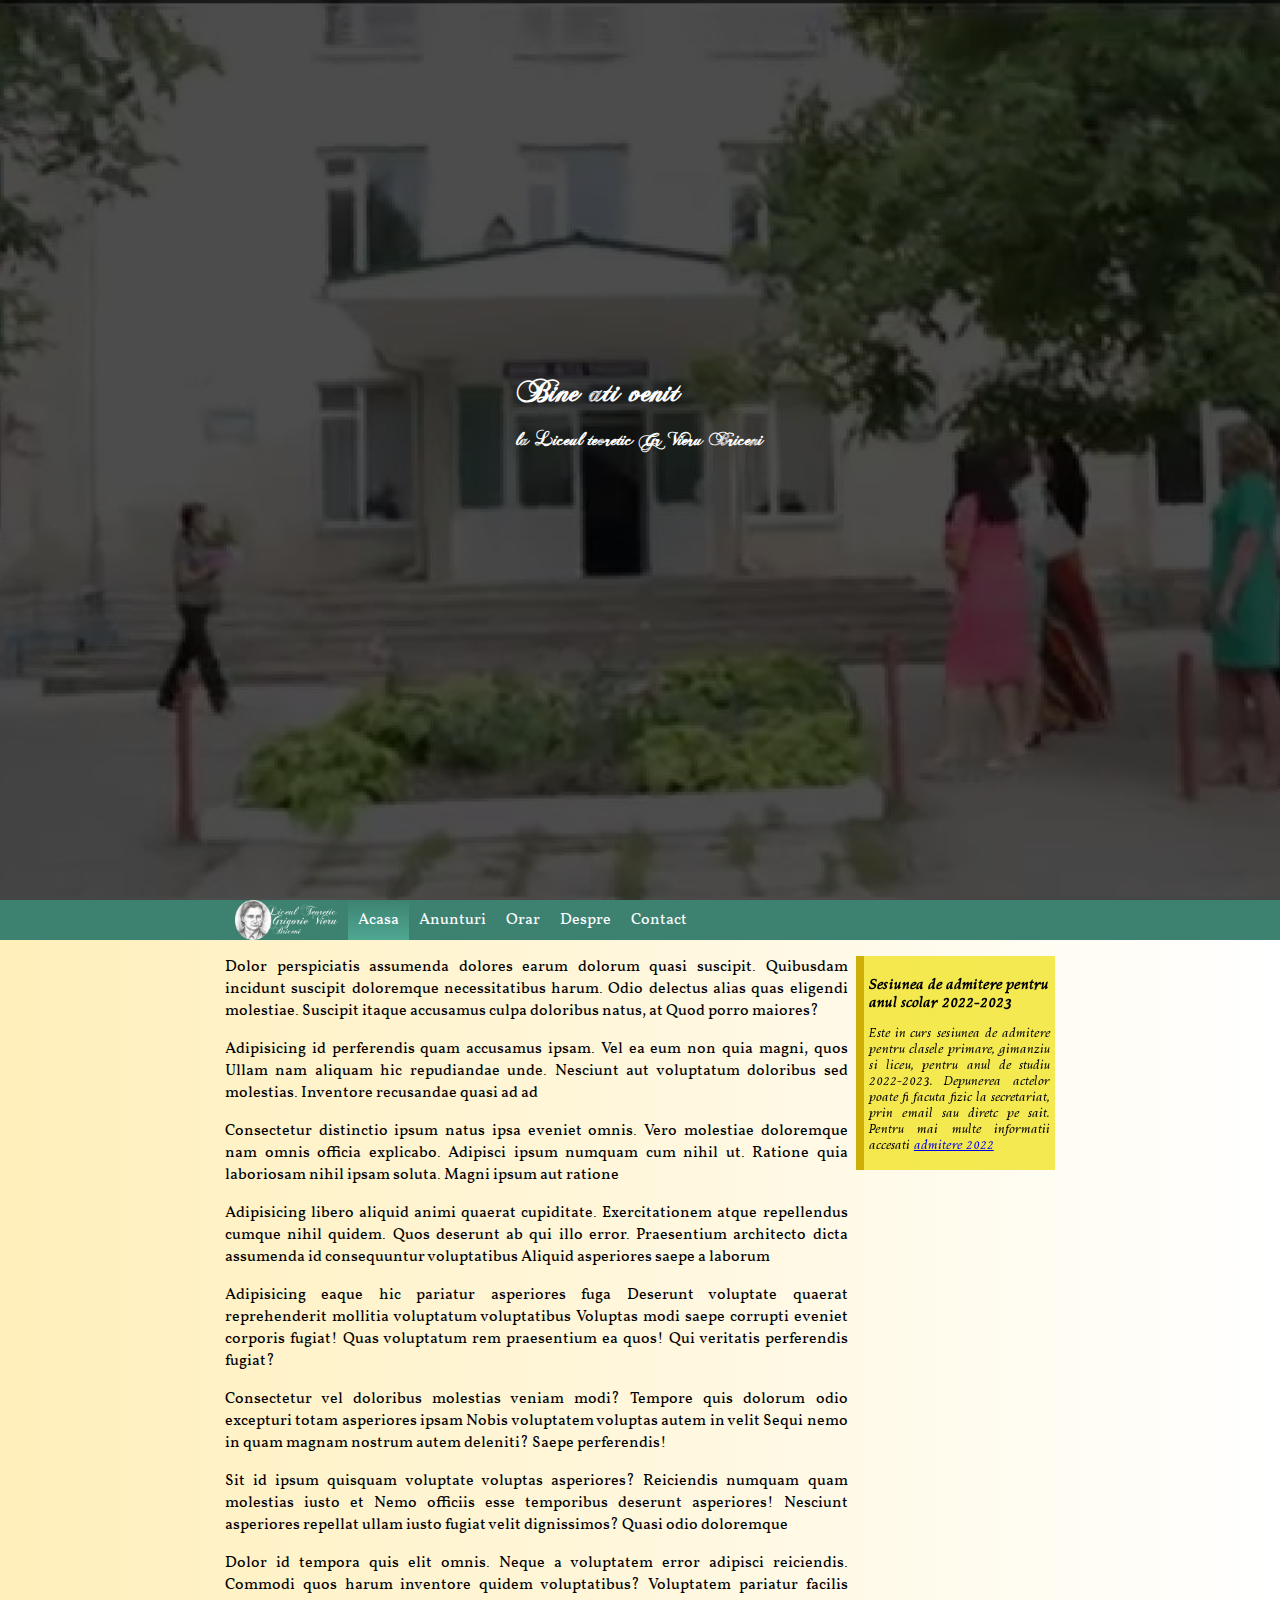
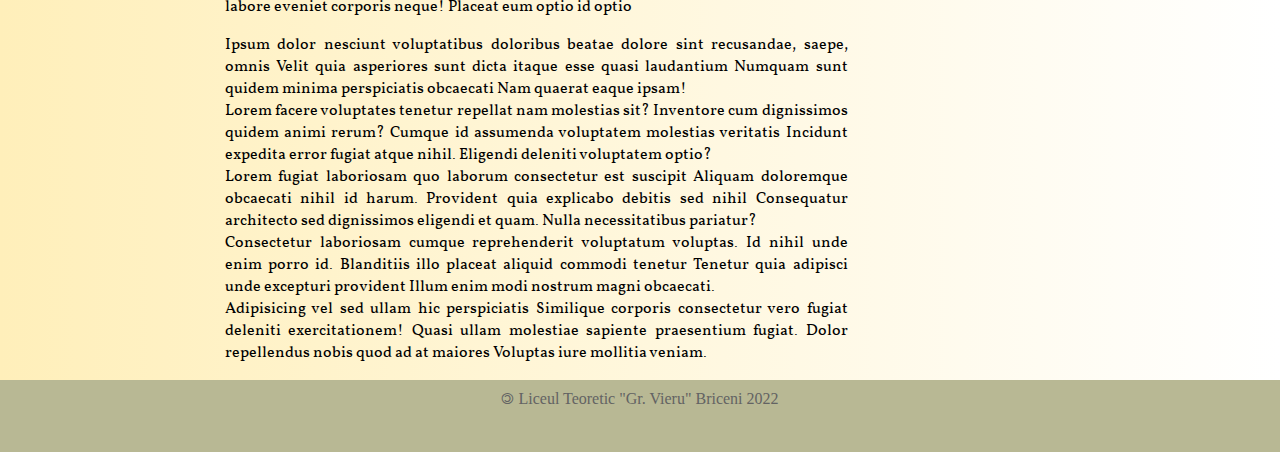
<file: index.html>
<!DOCTYPE html>
<html lang="ro">

<head>
  <meta charset="UTF-8">
  <meta name="viewport" content="width=device-width, initial-scale=1">
  <link rel="stylesheet" href="css/main.css">
  <link rel="icon" type="image/png" href="images/icon.png">
  <title>LT Gr Vieru</title>
</head>

<body>
  <header>
    <div class="cover-img">
      <div class="overlay">
        <div class="overlay-text">
          <h1>Bine ati venit</h1>

          <h3>la Liceul teoretic Gr Vieru Briceni</h3>
        </div>
      </div>
    </div>
  </header>

  <nav>
    <div class="nav-items full center">
      <div class="nav-item">
        <a class="" href="./index.html"><img src="./images/logo.png" class="logo" alt="Logou"></a>
      </div>
      <div class="nav-item active">
        <a class="link" href="./index.html">Acasa</a>
      </div>
      <div class="nav-item"><a class="link" href="./anunturi.html">Anunturi</a></div>
      <div class="nav-item"><a class="link" href="./orar.html">Orar</a></div>
      <div class="nav-item"><a class="link" href="./despre.html">Despre</a></div>
      <div class="nav-item"><a class="link" href="./contact.html">Contact</a></div>
    </div>
  </nav>

  <main class="center full">

    <section class="info">
      <h3>Sesiunea de admitere pentru anul scolar 2022-2023</h3>
      <p>
        Este in curs sesiunea de admitere pentru clasele primare, gimanziu si
        liceu, pentru anul de studiu 2022-2023.
        Depunerea actelor poate fi facuta fizic la secretariat, prin email sau
        diretc pe sait.
        Pentru mai multe informatii accesati <a href="./articole/admiter-2022.html">admitere 2022</a></p>
    </section>

    <div class="content">
      <p>Dolor perspiciatis assumenda dolores earum dolorum quasi suscipit. Quibusdam incidunt suscipit doloremque
        necessitatibus harum. Odio delectus alias quas eligendi molestiae. Suscipit itaque accusamus culpa doloribus
        natus, at Quod porro maiores?</p>
      <p>Adipisicing id perferendis quam accusamus ipsam. Vel ea eum non quia magni, quos Ullam nam aliquam hic
        repudiandae unde. Nesciunt aut voluptatum doloribus sed molestias. Inventore recusandae quasi ad ad</p>
      <p>Consectetur distinctio ipsum natus ipsa eveniet omnis. Vero molestiae doloremque nam omnis officia explicabo.
        Adipisci ipsum numquam cum nihil ut. Ratione quia laboriosam nihil ipsam soluta. Magni ipsum aut ratione</p>
      <p>Adipisicing libero aliquid animi quaerat cupiditate. Exercitationem atque repellendus cumque nihil quidem. Quos
        deserunt ab qui illo error. Praesentium architecto dicta assumenda id consequuntur voluptatibus Aliquid
        asperiores
        saepe a laborum</p>
      <p>Adipisicing eaque hic pariatur asperiores fuga Deserunt voluptate quaerat reprehenderit mollitia voluptatum
        voluptatibus Voluptas modi saepe corrupti eveniet corporis fugiat! Quas voluptatum rem praesentium ea quos! Qui
        veritatis perferendis fugiat?</p>
      <p>Consectetur vel doloribus molestias veniam modi? Tempore quis dolorum odio excepturi totam asperiores ipsam
        Nobis
        voluptatem voluptas autem in velit Sequi nemo in quam magnam nostrum autem deleniti? Saepe perferendis!</p>
      <p>Sit id ipsum quisquam voluptate voluptas asperiores? Reiciendis numquam quam molestias iusto et Nemo officiis
        esse temporibus deserunt asperiores! Nesciunt asperiores repellat ullam iusto fugiat velit dignissimos? Quasi
        odio
        doloremque</p>
      <p>Dolor id tempora quis elit omnis. Neque a voluptatem error adipisci reiciendis. Commodi quos harum inventore
        quidem voluptatibus? Voluptatem pariatur facilis labore eveniet corporis neque! Placeat eum optio id optio</p>
      <p>
      <div>Ipsum dolor nesciunt voluptatibus doloribus beatae dolore sint recusandae, saepe, omnis Velit quia asperiores
        sunt dicta itaque esse quasi laudantium Numquam sunt quidem minima perspiciatis obcaecati Nam quaerat eaque
        ipsam!</div>
      <div>Lorem facere voluptates tenetur repellat nam molestias sit? Inventore cum dignissimos quidem animi rerum?
        Cumque id assumenda voluptatem molestias veritatis Incidunt expedita error fugiat atque nihil. Eligendi deleniti
        voluptatem optio?</div>
      <div>Lorem fugiat laboriosam quo laborum consectetur est suscipit Aliquam doloremque obcaecati nihil id harum.
        Provident quia explicabo debitis sed nihil Consequatur architecto sed dignissimos eligendi et quam. Nulla
        necessitatibus pariatur?</div>
      <div>Consectetur laboriosam cumque reprehenderit voluptatum voluptas. Id nihil unde enim porro id. Blanditiis illo
        placeat aliquid commodi tenetur Tenetur quia adipisci unde excepturi provident Illum enim modi nostrum magni
        obcaecati.</div>
      <div>Adipisicing vel sed ullam hic perspiciatis Similique corporis consectetur vero fugiat deleniti
        exercitationem! Quasi ullam molestiae sapiente praesentium fugiat. Dolor repellendus nobis quod ad at maiores
        Voluptas iure mollitia veniam.</div>
      </p>

    </div>
  </main>


  <footer>
    <div class="f-mono-mut-ac">
      <span>🄯 Liceul Teoretic "Gr. Vieru" Briceni</span> <span>2022</span>
    </div>
  </footer>
  <script src="./js/main.js">

  </script>
</body>

</html>
</file>
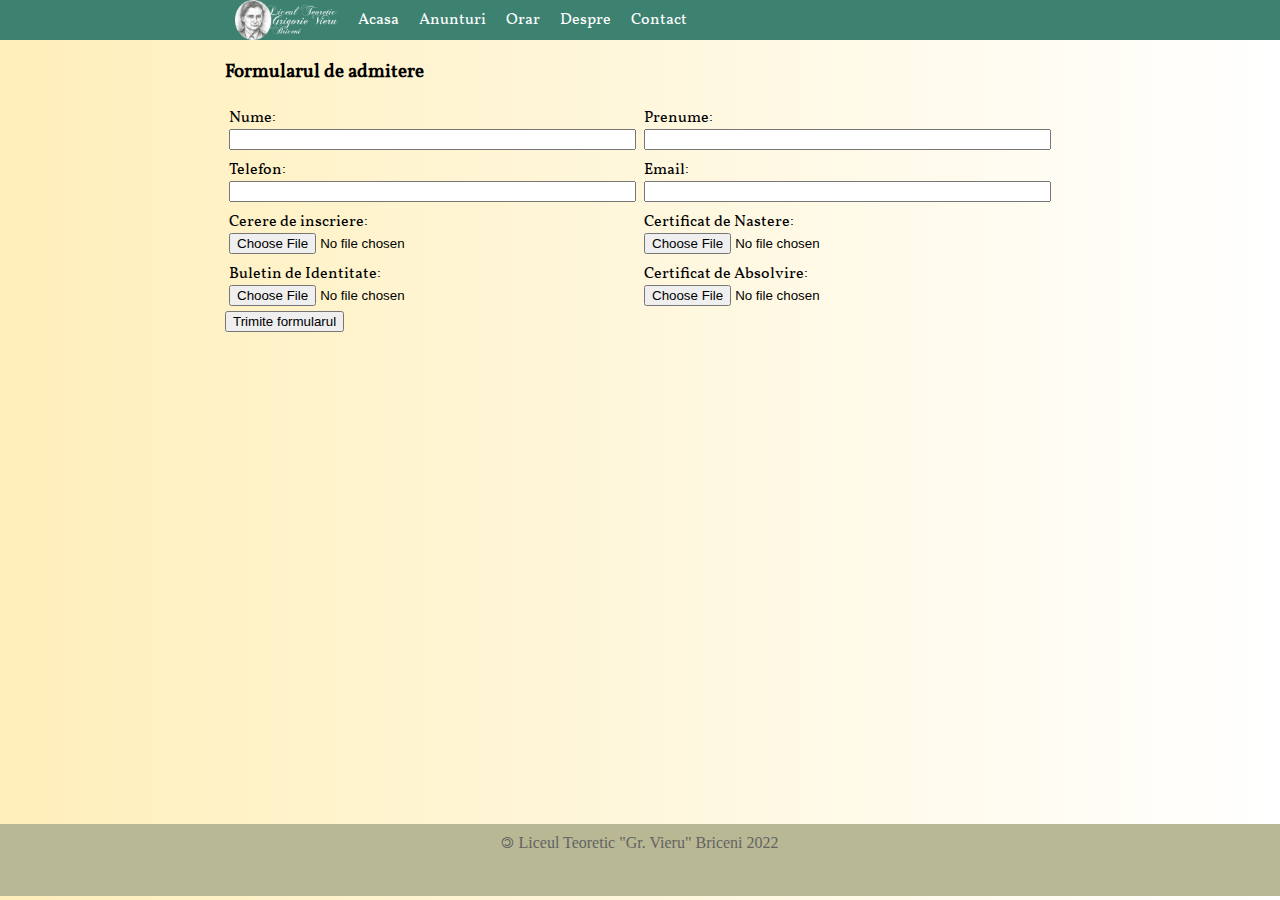
<file: admitere.html>
<!DOCTYPE html>
<html lang="ro">

<head>
  <meta charset="UTF-8">
  <meta name="viewport" content="width=device-width, initial-scale=1">
  <link rel="stylesheet" href="css/main.css">
  <link rel="icon" type="image/png" href="images/icon.png">
  <title>Orar</title>
</head>

<body>

  <nav>
    <div class="nav-items full center">
      <div class="nav-item">
        <a class="" href="./index.html"><img src="./images/logo.png" class="logo" alt="Logou"></a>
      </div>
      <div class="nav-item">
        <a class="link" href="./index.html">Acasa</a>
      </div>
      <div class="nav-item"><a class="link" href="./anunturi.html">Anunturi</a></div>
      <div class="nav-item"><a class="link" href="./orar.html">Orar</a></div>
      <div class="nav-item"><a class="link" href="./despre.html">Despre</a></div>
      <div class="nav-item"><a class="link" href="./contact.html">Contact</a></div>
    </div>
  </nav>

  <main class="center full">


    <h3>Formularul de admitere</h3>
    <form method="POST" enctype="multipart/form-data">
      <div class="row">

        <div class="col-50 p-1">
          <label for="nume">Nume:</label><br>
          <input type="text" value="" name="nume" required>
        </div>

        <div class="col-50 p-1">
          <label for="prenume">Prenume:</label><br>
          <input name="prenume" type="text">
        </div>

        <div class="col-50 p-1">
          <label for="tel">Telefon:</label><br>
          <input name="tel" type="tel">
        </div>

        <div class="col-50 p-1">
          <label for="email">Email:</label><br>
          <input name="email" type="email">
        </div>

        <div class="col-50 p-1">
          <label for="cerere">Cerere de inscriere:</label><br>
          <input name="cerere" type="file">
        </div>

        <div class="col-50 p-1">
          <label for="nastere">Certificat de Nastere:</label><br>
          <input name="nastere" type="file">
        </div>

        <div class="col-50 p-1">
          <label for="bulied">Buletin de Identitate:</label><br>
          <input name="buletin" type="file">
        </div>

        <div class="col-50 p-1">
          <label for="abs">Certificat de Absolvire:</label><br>
          <input name="absolvire" type="file">
        </div>
      </div>

      <button onclick="submitForm(form)" value="Trimiteti formularul">Trimite formularul</button>
    </form>
  </main>


  <footer>
    <div class="f-mono-mut-ac">
      <span>🄯 Liceul Teoretic "Gr. Vieru" Briceni</span> <span>2022</span>
    </div>
  </footer>

  <script src="./js/main.js">

  </script>
</body>

</html>
</file>
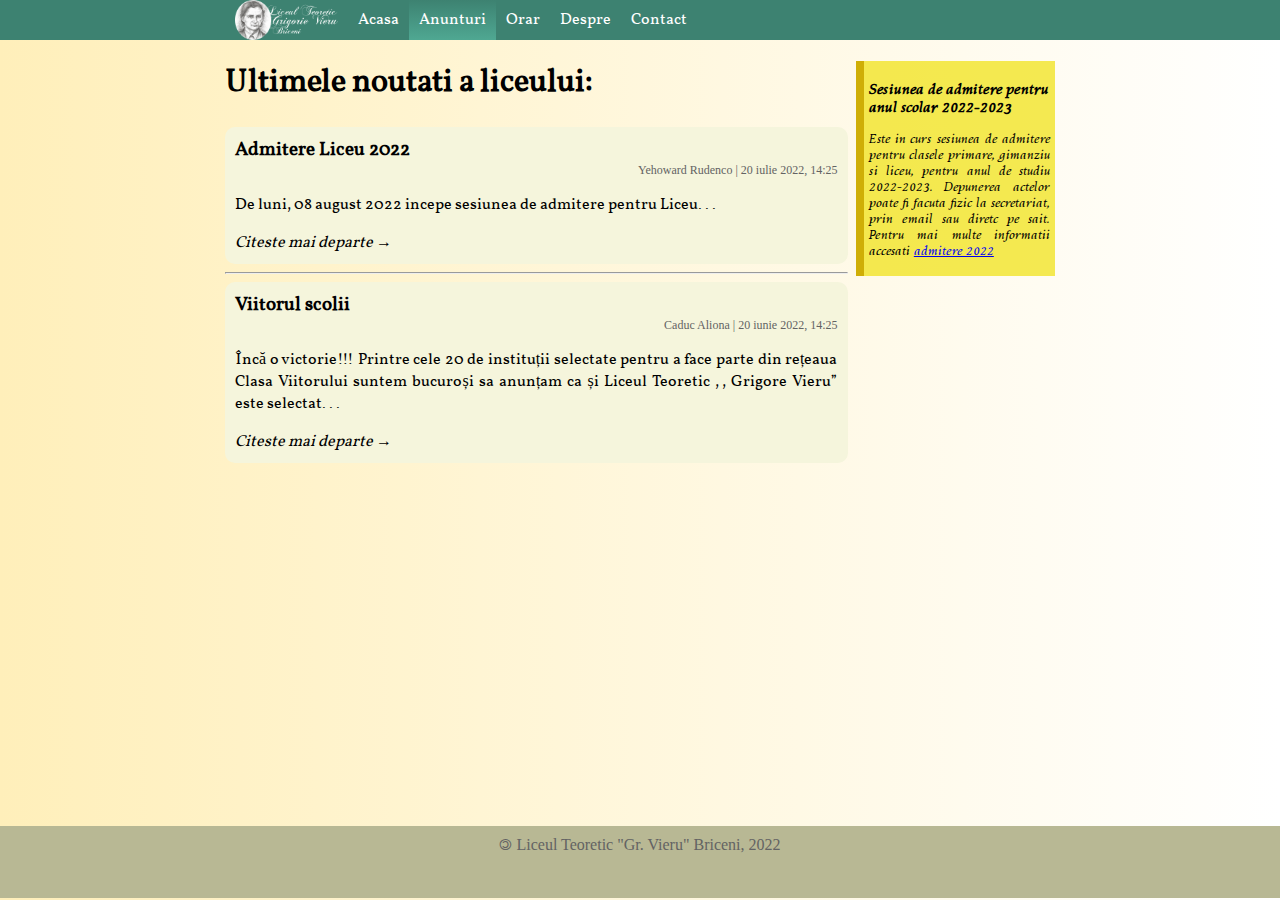
<file: anunturi.html>
<!DOCTYPE html>
<html lang="ro">

<head>
  <meta charset="UTF-8">
  <meta name="viewport" content="width=device-width, initial-scale=1">
  <link rel="stylesheet" href="css/main.css">
  <link rel="icon" type="image/png" href="images/icon.png">
  <title>Articole</title>
</head>

<body>

  <nav>
    <div class="nav-items full center">
      <div class="nav-item">
        <a class="" href="./index.html"><img src="./images/logo.png" class="logo" alt="Logou"></a>
      </div>
      <div class="nav-item">
        <a class="link" href="./index.html">Acasa</a>
      </div>
      <div class="nav-item active"><a class="link" href="./anunturi.html">Anunturi</a></div>
      <div class="nav-item"><a class="link" href="./orar.html">Orar</a></div>
      <div class="nav-item"><a class="link" href="./despre.html">Despre</a></div>
      <div class="nav-item"><a class="link" href="./contact.html">Contact</a></div>
    </div>
  </nav>



  <main class="center full">

    <section class="info">
      <h3>Sesiunea de admitere pentru anul scolar 2022-2023</h3>
      <p>
        Este in curs sesiunea de admitere pentru clasele primare, gimanziu si
        liceu, pentru anul de studiu 2022-2023.
        Depunerea actelor poate fi facuta fizic la secretariat, prin email sau
        diretc pe sait.
        Pentru mai multe informatii accesati <a href="./articole/admiter-2022.html">admitere 2022</a></p>
    </section>

    <div class="content">
      <h1>Ultimele noutati a liceului: </h1>

      <article class="article-hover article">
        <h3 class="m-0">Admitere Liceu 2022</h3>
        <p class="f-mono-mut-ar-12 my-0">Yehoward Rudenco | 20 iulie 2022, 14:25</p>
        <p class="rezumat">

          De luni, 08 august 2022 incepe sesiunea de admitere pentru Liceu...
        </p>
        <i><a href="./articole/admiter-2022.html">Citeste mai departe &rarr;</a></i>
      </article>

      <hr>
      <article class="article-hover article">
        <a href="./articole/clasa-viitorului.html">
          <h3 class="m-0">Viitorul scolii</h3>
        </a>

        <p class="f-mono-mut-ar-12 my-0">Caduc Aliona | 20 iunie 2022, 14:25</p>

        <a href="./articole/clasa-viitorului.html">
          <p class="rezumat">

            Încă o victorie!!! Printre cele 20 de instituții selectate pentru a face parte din rețeaua Clasa Viitorului
            suntem bucuroși sa anunțam ca și Liceul Teoretic ,, Grigore Vieru” este selectat...
          </p>
        </a>

        <i><a href="./articole/clasa-viitorului.html">Citeste mai departe &rarr;</a></i>
      </article>
    </div>

  </main>

  <footer>
    <div class="f-mono-mut-ac">
      <span>🄯 Liceul Teoretic "Gr. Vieru" Briceni</span>, <span>2022</span>
    </div>
  </footer>

</body>

</html>
</file>
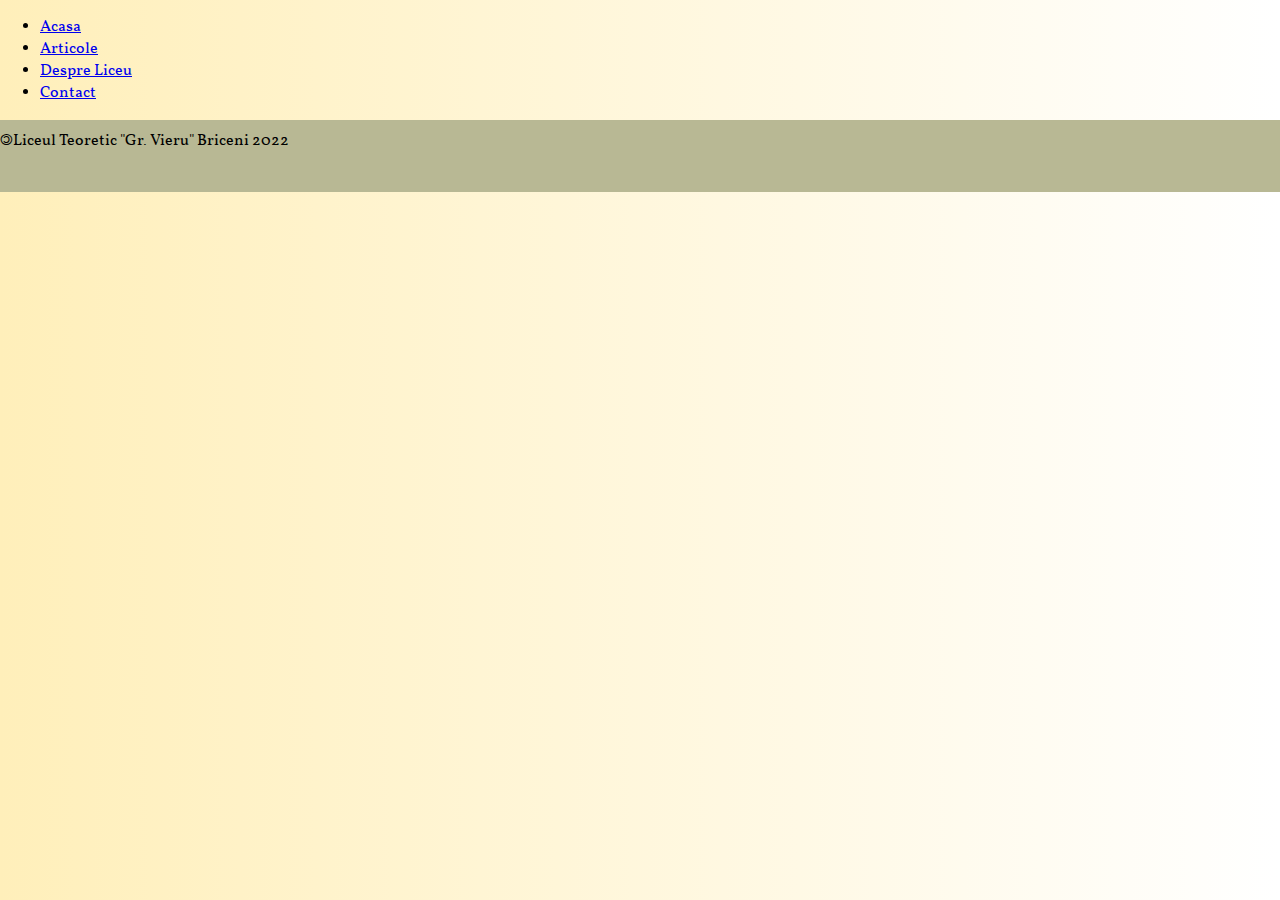
<file: base.html>
<!DOCTYPE html>
<html lang="ro">
<head>
  <meta charset="UTF-8">
  <meta name="viewport" content="width=device-width, initial-scale=1">
  <link rel="stylesheet" href="css/main.css">
  <title>{{titlu}}</title>
</head>
<body>

  <header>
    <ul class="navbar">
      <li class="navbar-item"><a href="index.html">Acasa</a></li>
      <li class="navbar-item"><a href="anunturi.html">Articole</a></li>
      <li class="navbar-item"><a href="despre.html">Despre Liceu</a></li>
      <li class="navbar-item"><a href="contact.html">Contact</a></li>
    </ul>
  </header>

  <div class="content">
  </div>

  <footer> 
    <div class="centered footer-info">
      <span>&#127279;Liceul Teoretic "Gr. Vieru" Briceni</span>
      <span>2022</span>
    </div>
  </footer>

</body>
</html>
</file>
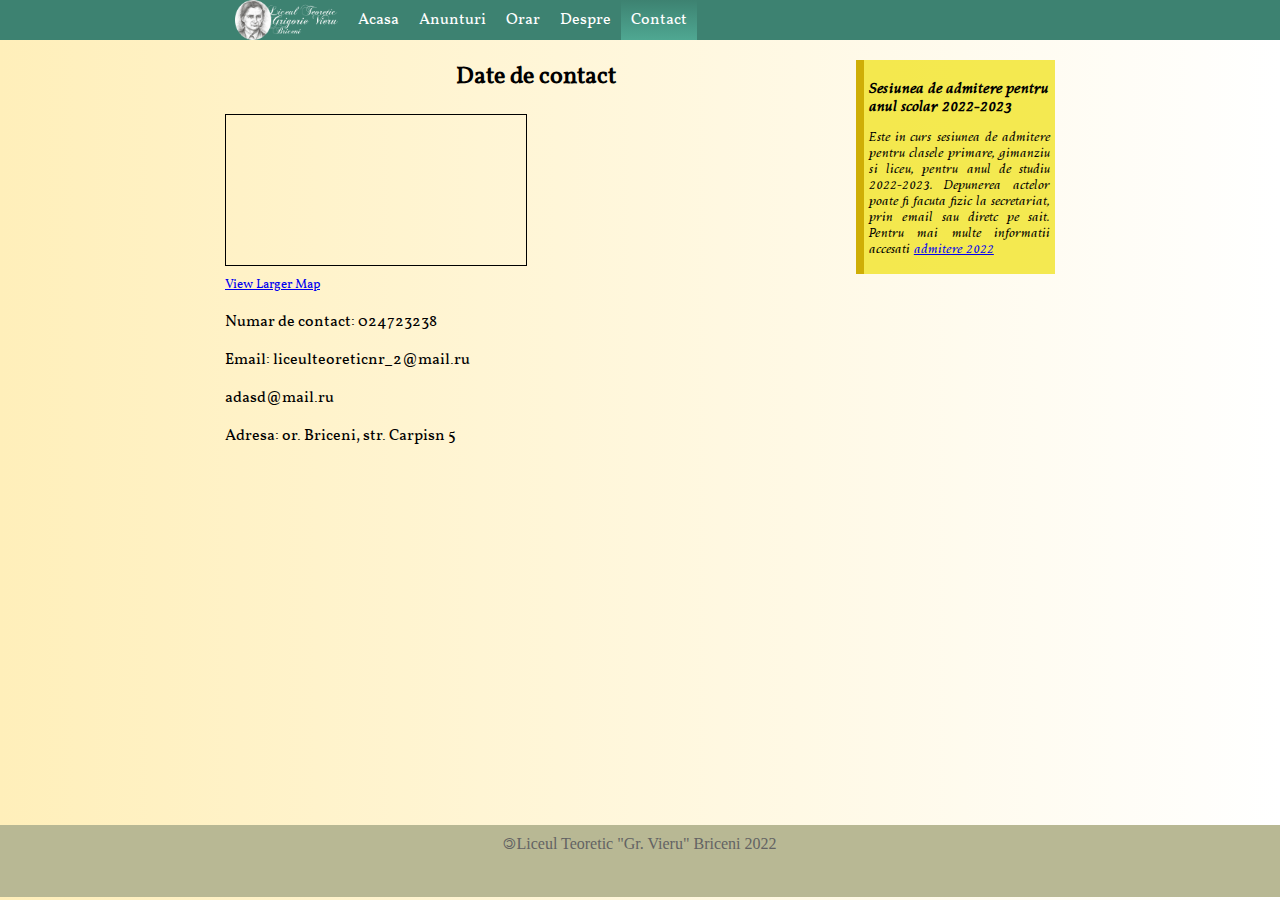
<file: contact.html>
<!DOCTYPE html>
<html lang="ro">

<head>
  <meta charset="UTF-8">
  <meta name="viewport" content="width=device-width, initial-scale=1">
  <link rel="stylesheet" href="css/main.css">
  <link rel="icon" type="image/png" href="images/icon.png">
  <title>Contact</title>
</head>

<body>

  <nav>
    <div class="nav-items full center">
      <div class="nav-item">
        <a class="" href="./index.html"><img src="./images/logo.png" class="logo" alt="Logou"></a>
      </div>
      <div class="nav-item">
        <a class="link" href="./index.html">Acasa</a>
      </div>
      <div class="nav-item"><a class="link" href="./anunturi.html">Anunturi</a></div>
      <div class="nav-item"><a class="link" href="./orar.html">Orar</a></div>
      <div class="nav-item"><a class="link" href="./despre.html">Despre</a></div>
      <div class="nav-item active"><a class="link" href="./contact.html">Contact</a></div>
    </div>
  </nav>

  <main class="center full">

    <section class="info">
      <h3>Sesiunea de admitere pentru anul scolar 2022-2023</h3>
      <p>
        Este in curs sesiunea de admitere pentru clasele primare, gimanziu si
        liceu, pentru anul de studiu 2022-2023.
        Depunerea actelor poate fi facuta fizic la secretariat, prin email sau
        diretc pe sait.
        Pentru mai multe informatii accesati <a href="./articole/admiter-2022.html">admitere 2022</a></p>
    </section>

    <div class="content">
      <h2 style="text-align: center;">Date de contact</h2>
      <iframe id="harta" frameborder="0" scrolling="no" marginheight="0" marginwidth="0"
        src="https://www.openstreetmap.org/export/embed.html?bbox=27.083262205123905%2C48.35599950413784%2C27.086754441261295%2C48.35759822787149&amp;layer=mapnik&amp;marker=48.356799763426054%2C27.085008323192596"
        style="border: 1px solid black"></iframe><br /><small><a
          href="https://www.openstreetmap.org/?mlat=48.35680&amp;mlon=27.08501#map=19/48.35680/27.08501">View Larger
          Map</a></small>
      <p>Numar de contact: 024723238</p>
      <p>Email: liceulteoreticnr_2@mail.ru</p>
      <p> adasd@mail.ru</p>
      <p>Adresa: or. Briceni, str. Carpisn 5</p>
    </div>
  </main>

  <footer>
    <div class="f-mono-mut-ac">
      <span>&#127279;Liceul Teoretic "Gr. Vieru" Briceni</span>
      <span>2022</span>
    </div>
  </footer>

</body>

</html>
</file>
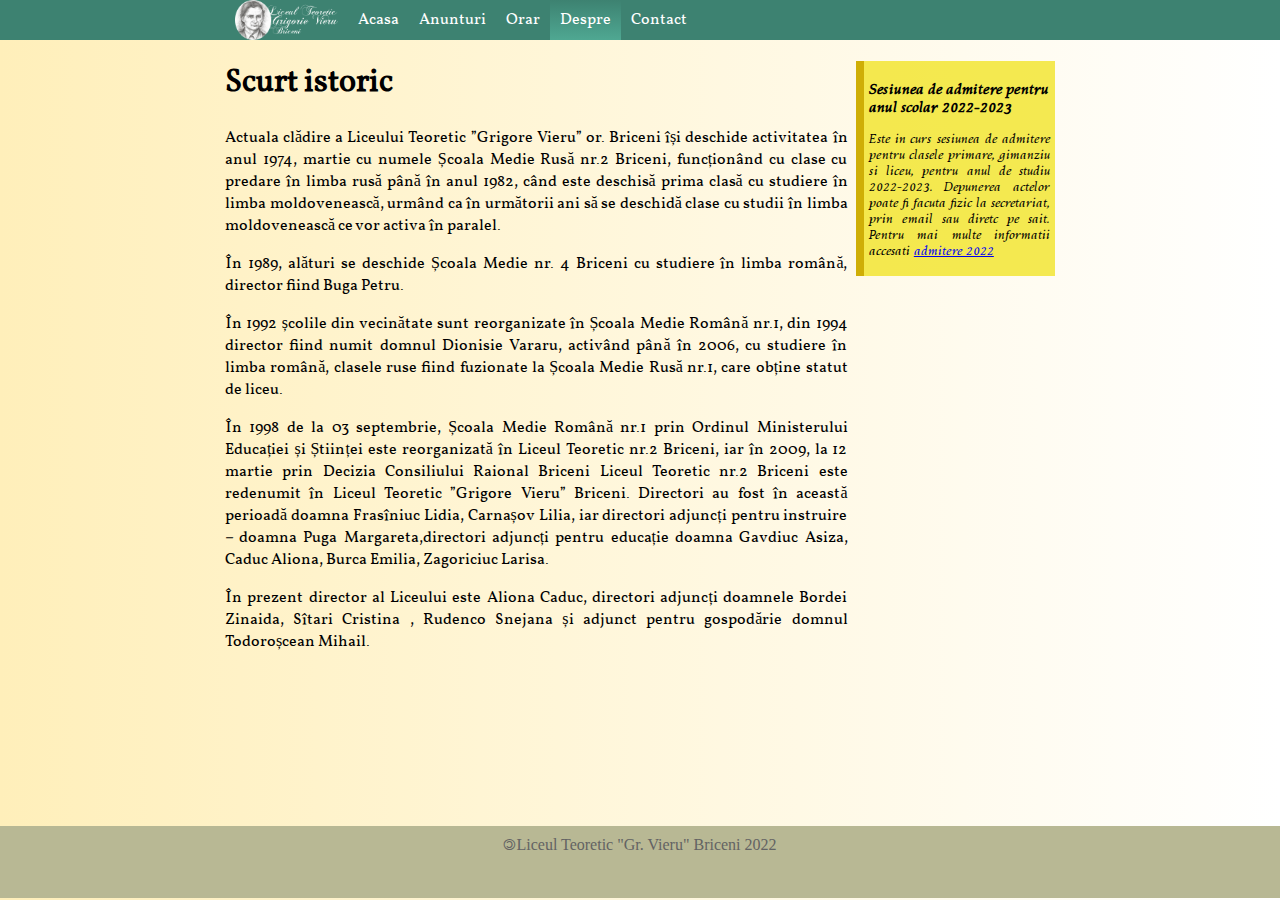
<file: despre.html>
<!DOCTYPE html>
<html lang="ro">

<head>
  <meta charset="UTF-8">
  <meta name="viewport" content="width=device-width, initial-scale=1">
  <link rel="stylesheet" href="css/main.css">
  <link rel="icon" type="image/png" href="images/icon.png">
  <title>Despre</title>
</head>

<body>

  <nav>
    <div class="nav-items full center">
      <div class="nav-item">
        <a class="" href="./index.html"><img src="./images/logo.png" class="logo" alt="Logou"></a>
      </div>
      <div class="nav-item">
        <a class="link" href="./index.html">Acasa</a>
      </div>
      <div class="nav-item"><a class="link" href="./anunturi.html">Anunturi</a></div>
      <div class="nav-item"><a class="link" href="./orar.html">Orar</a></div>
      <div class="nav-item active"><a class="link" href="./despre.html">Despre</a></div>
      <div class="nav-item"><a class="link" href="./contact.html">Contact</a></div>
    </div>
  </nav>

  <main class="center full">

    <section class="info">
      <h3>Sesiunea de admitere pentru anul scolar 2022-2023</h3>
      <p>
        Este in curs sesiunea de admitere pentru clasele primare, gimanziu si
        liceu, pentru anul de studiu 2022-2023.
        Depunerea actelor poate fi facuta fizic la secretariat, prin email sau
        diretc pe sait.
        Pentru mai multe informatii accesati <a href="./articole/admiter-2022.html">admitere 2022</a></p>
    </section>

    <div class="content">
      <h1>Scurt istoric</h1>

      <p>
        Actuala clădire a Liceului Teoretic ”Grigore Vieru” or. Briceni își
        deschide activitatea în anul 1974, martie cu numele Școala Medie Rusă nr.2
        Briceni, funcționând cu clase cu predare în limba rusă până în anul 1982,
        când este deschisă prima clasă cu studiere în limba moldovenească, urmând
        ca în următorii ani să se deschidă clase cu studii în limba moldovenească
        ce vor activa în paralel.
      </p>

      <p>
        În 1989, alături se deschide Școala Medie nr. 4 Briceni cu studiere în limba
        română, director fiind Buga Petru.
      </p>

      <p>
        În 1992 școlile din vecinătate sunt reorganizate în Școala Medie Română nr.1,
        din 1994 director fiind numit domnul Dionisie Vararu, activând până în 2006, cu
        studiere în limba română, clasele ruse fiind fuzionate la Școala Medie Rusă
        nr.1, care obține statut de liceu.
      </p>

      <p>
        În 1998 de la 03 septembrie, Școala Medie Română nr.1 prin Ordinul Ministerului
        Educației și Științei este reorganizată în Liceul Teoretic nr.2 Briceni, iar în 2009, la 12
        martie prin Decizia Consiliului Raional Briceni Liceul Teoretic nr.2 Briceni
        este redenumit în Liceul Teoretic ”Grigore Vieru” Briceni. Directori au fost în
        această perioadă doamna Frasîniuc Lidia, Carnașov Lilia, iar directori adjuncți
        pentru instruire – doamna Puga Margareta,directori adjuncți pentru educație
        doamna Gavdiuc Asiza, Caduc Aliona, Burca Emilia, Zagoriciuc Larisa.
      </p>

      <p>
        În prezent director al Liceului este Aliona Caduc, directori adjuncți doamnele
        Bordei Zinaida, Sîtari Cristina , Rudenco Snejana și adjunct pentru gospodărie
        domnul Todoroșcean Mihail.
      </p>
    </div>

  </main>

  <footer>
    <div class="f-mono-mut-ac">
      <span>&#127279;Liceul Teoretic "Gr. Vieru" Briceni</span>
      <span>2022</span>
    </div>
  </footer>

</body>

</html>
</file>
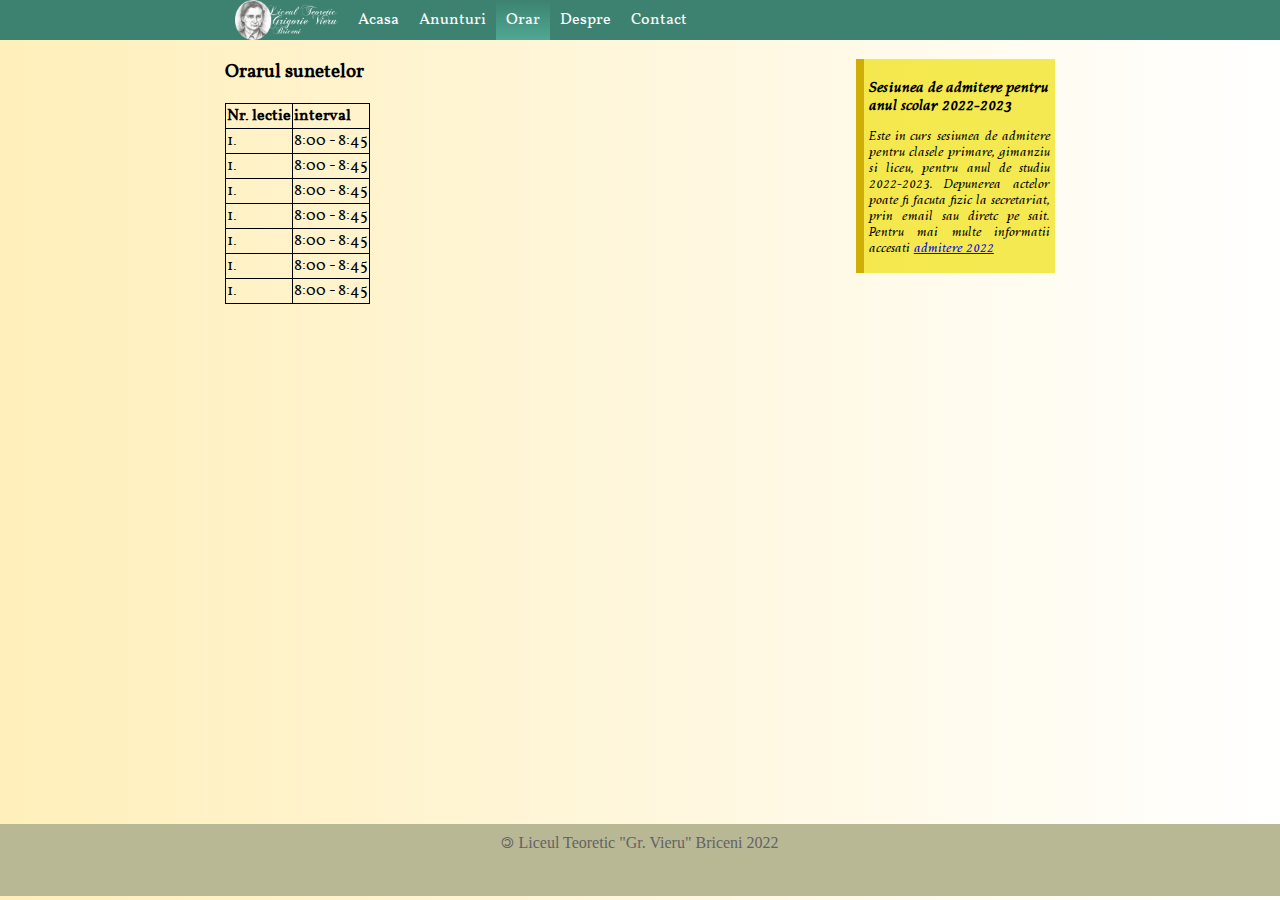
<file: orar.html>
<!DOCTYPE html>
<html lang="ro">

<head>
  <meta charset="UTF-8">
  <meta name="viewport" content="width=device-width, initial-scale=1">
  <link rel="stylesheet" href="css/main.css">
  <link rel="icon" type="image/png" href="images/icon.png">
  <title>Orar</title>
</head>

<body>

  <nav>
    <div class="nav-items full center">
      <div class="nav-item">
        <a class="" href="./index.html"><img src="./images/logo.png" class="logo" alt="Logou"></a>
      </div>
      <div class="nav-item">
        <a class="link" href="./index.html">Acasa</a>
      </div>
      <div class="nav-item"><a class="link" href="./anunturi.html">Anunturi</a></div>
      <div class="nav-item active"><a class="link" href="./orar.html">Orar</a></div>
      <div class="nav-item"><a class="link" href="./despre.html">Despre</a></div>
      <div class="nav-item"><a class="link" href="./contact.html">Contact</a></div>
    </div>
  </nav>

  <main class="center full">

    <section class="info">
      <h3>Sesiunea de admitere pentru anul scolar 2022-2023</h3>
      <p>
        Este in curs sesiunea de admitere pentru clasele primare, gimanziu si
        liceu, pentru anul de studiu 2022-2023.
        Depunerea actelor poate fi facuta fizic la secretariat, prin email sau
        diretc pe sait.
        Pentru mai multe informatii accesati <a href="./articole/admiter-2022.html">admitere 2022</a></p>
    </section>

    <div class="content">
      <h3>Orarul sunetelor</h3>
      <table>
        <tr>
          <th>Nr. lectie</th>
          <th>interval</th>
        </tr>
        <tr>
          <td>1. </td>
          <td>8:00 - 8:45</td>
        </tr>
        <tr>
          <td>1. </td>
          <td>8:00 - 8:45</td>
        </tr>
        <tr>
          <td>1. </td>
          <td>8:00 - 8:45</td>
        </tr>
        <tr>
          <td>1. </td>
          <td>8:00 - 8:45</td>
        </tr>
        <tr>
          <td>1. </td>
          <td>8:00 - 8:45</td>
        </tr>
        <tr>
          <td>1. </td>
          <td>8:00 - 8:45</td>
        </tr>
        <tr>
          <td>1. </td>
          <td>8:00 - 8:45</td>
        </tr>
      </table>
    </div>
  </main>


  <footer>
    <div class="f-mono-mut-ac">
      <span>🄯 Liceul Teoretic "Gr. Vieru" Briceni</span> <span>2022</span>
    </div>
  </footer>
  <script src="./js/main.js">

  </script>
</body>

</html>
</file>
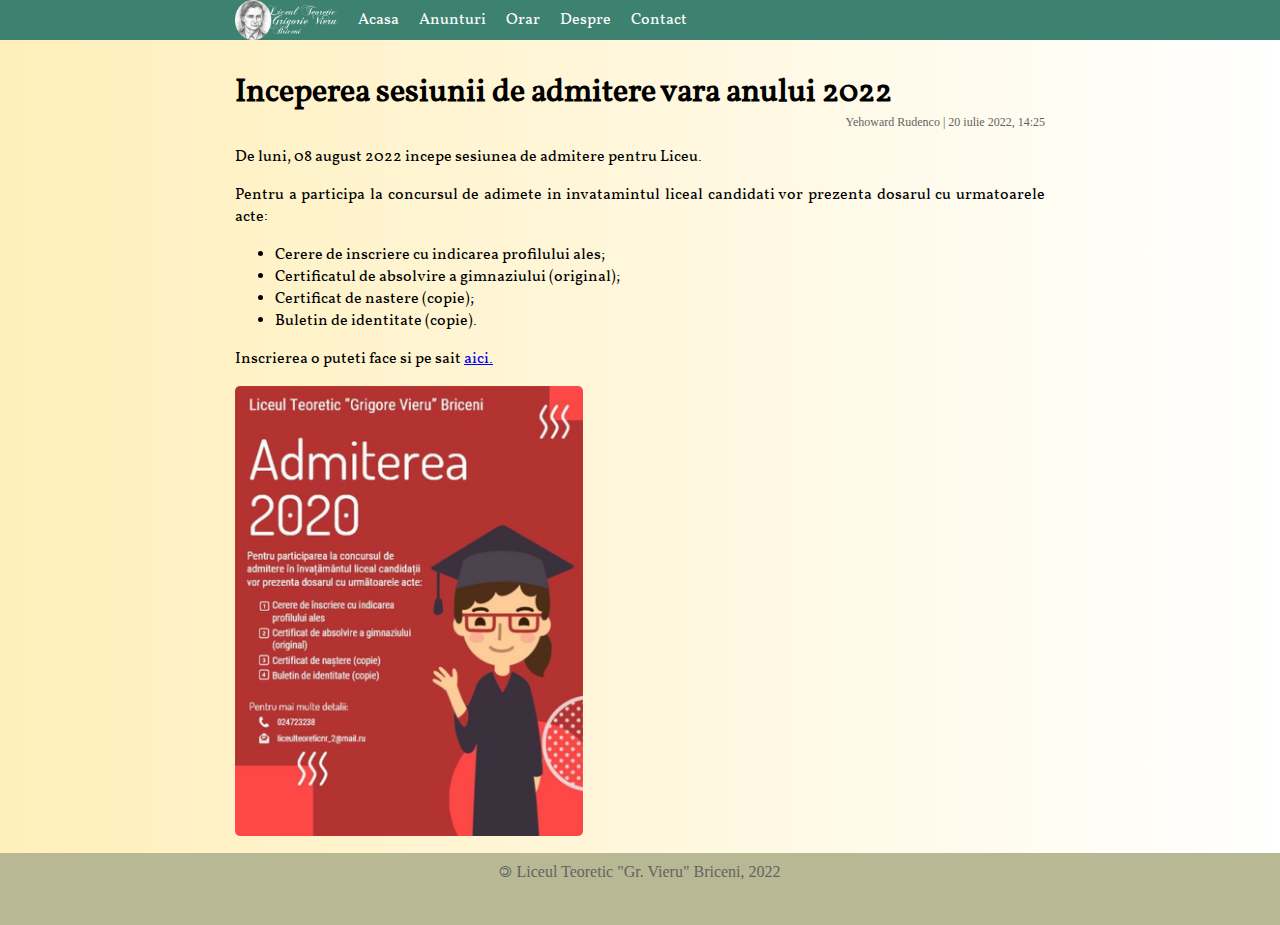
<file: articole/admiter-2022.html>
<!DOCTYPE html>
<html lang="ro">

<head>
  <meta charset="UTF-8">
  <meta name="viewport" content="width=device-width, initial-scale=1">
  <link rel="stylesheet" href="../css/main.css">
  <link rel="stylesheet" href="../css/modal.css">
  <link rel="icon" type="image/png" href="images/icon.png">
  <title>Admitere 2022</title>
  <script src="../js/modal.js"></script>
</head>

<body>

  <nav>
    <div class="nav-items full center">
      <div class="nav-item">
        <a class="" href="../index.html"><img src="../images/logo.png" class="logo" alt="Logou"></a>
      </div>
      <div class="nav-item">
        <a class="link" href="../index.html">Acasa</a>
      </div>
      <div class="nav-item"><a class="link" href="../anunturi.html">Anunturi</a></div>
      <div class="nav-item"><a class="link" href="../orar.html">Orar</a></div>
      <div class="nav-item"><a class="link" href="../despre.html">Despre</a></div>
      <div class="nav-item"><a class="link" href="../contact.html">Contact</a></div>
    </div>
  </nav>

  <main class="center full">

    <article>
      <h1 class="mb-0">Inceperea sesiunii de admitere vara anului 2022</h1>
      <p class="f-mono-mut-ar-12 my-0">Yehoward Rudenco | 20 iulie 2022, 14:25</p>
      <p>
        De luni, 08 august 2022 incepe sesiunea de admitere pentru Liceu.
      </p>
      <p>
        Pentru a participa la concursul de adimete in invatamintul liceal
        candidati vor prezenta dosarul cu urmatoarele acte:
      <ul>
        <li>Cerere de inscriere cu indicarea profilului ales;</li>
        <li>Certificatul de absolvire a gimnaziului (original);</li>
        <li>Certificat de nastere (copie);</li>
        <li>Buletin de identitate (copie).</li>
      </ul>
      </p>

      <p>Inscrierea o puteti face si pe sait <a href="../admitere.html">aici.</a></p>

      <img class="modal-image" src="../images/admitere.jpg" alt="Admitere" onclick="createModal(this)">
    </article>
  </main>

  <!-- The Modal -->
  <div id="modal" class="modal">
    <span class="close" onclick="closeModal()">&times;</span>
    <img class="modal-content" id="modalImg">
    <div id="caption"></div>
  </div>

  <footer>
    <div class="f-mono-mut-ac">
      <span>🄯 Liceul Teoretic "Gr. Vieru" Briceni</span>, <span>2022</span>
    </div>
  </footer>

</body>

</html>
</file>
<file: css/main.css>
@import url("utils.css");

/* Main */
:root {
  --primary: #3d8271;
  --highlight: #29564c;
  --active: #51ac96;
}

@font-face {
   font-family: Habibi-Regular;
   src: url("../fonts/habibi/Habibi-Regular.ttf");
}

@font-face {
   font-family: Vollkorn-Regular;
   src: url("../fonts/vollkorn/Vollkorn-Regular.ttf");
}

@font-face {
   font-family: ChopinScript;
   src: url("../fonts/chopin-script/ChopinScript.ttf");
}

@font-face {
   font-family: Kelvinch-Roman;
   src: url("../fonts/Kelvinch Version 3_2/Kelvinch-Roman.otf");
}

@font-face {
   font-family: Kelvinch-Italic;
   src: url("../fonts/Kelvinch Version 3_2/Kelvinch-Italic.otf");
}

* {
  box-sizing: border-box;
}

body {
  margin: 0;
  font-family: Vollkorn-Regular;
background: #FFEFBA;  /* fallback for old browsers */
background: -webkit-linear-gradient(to left, #FFFFFF, #FFEFBA);  /* Chrome 10-25, Safari 5.1-6 */
background: linear-gradient(to left, #FFFFFF, #FFEFBA); /* W3C, IE 10+/ Edge, Firefox 16+, Chrome 26+, Opera 12+, Safari 7+ */
}

/* Header */

.cover-img {
  background-image: url("../images/LTGrVieru.jpg");
  background-size: cover;
  background-position: 50% 0%;
  height: 100vh;
}

.overlay {
  height: 100vh;
  width: 100%;
  background-color: #000000b3;
}

.overlay-text {
  font-family: ChopinScript;
	color: white;
	width: fit-content;
	margin-left: auto;
	margin-right: auto;
	padding: 40vh 15px 0 15px;
}

.overlay-text h1, .overlay-text h3 {
  margin: 10px 0px;
}

nav {
  background: var(--primary);
  position: sticky;
  top: 0;
}

table, td, th {
  border: 1px solid black;
  border-collapse: collapse;
}

.center {
  margin: 0px auto;
  padding: 0px 10px;
}

.full {
  width: 700px;
}

.nav-items {
  display: flex;
  align-items: stretch;
}

.nav-item {
  padding: 0 10px;
  display: flex;
  align-items: center;
  background: linear-gradient(180deg, var(--primary) 40%, var(--primary) 43%, var(--highlight) 57%, var(--highlight) 60%);
  background-size: auto 250%;
  background-position-y: 0;
  transition: 0.5s;
}

.nav-item img {
  display: block;
}

.nav-item:hover {
  background-position-y: 100%;
}

.link {
  font-size: 16px;
  text-decoration: none;
  color: white;
}

.active {
  background: linear-gradient(0deg, var(--active) 15%, var(--active) 44%, var(--primary) 100%);
  transition: 0.5s;
  background-size: auto 200%;
  background-position-y: 0;
}

.active:hover {
  background-position-y: 100%;
}

/* Info box */

.info {
  background-color:  #efdf00aa;
  border-left: 8px solid #cfae06;
  /* border-radius: 8px 2px ; */
  font-size: 12px;
  padding: 5px;
  font-family: Kelvinch-Italic;
  width: 100%;
  float: right;
  position: inherit;
}

main{
  text-align: justify;
  min-height: 85vh;
}

main h1, main h2, main h3 {
  text-align: left;
}

.logo {
  height: 40px;
}

/* footer */
footer {
  background-color: #b8b894;
  height: 8vh;
  padding-top: 10px;
}

/* Article */
article {
	padding: 10px;
}

.article {
  background-color: beige;
	border-radius: 10px;
  transition: 0.5s;
}

.article a {
  text-decoration: none;
  color: black;
}

.article a:hover {
  color: #404040;
}

.article-hover:hover {
	box-shadow: 0px 0px 14px -4px black;
	border-radius: 10px;
  transition: 0.5s;
  transform: scale(1.1);
}

/* Text and stuff */

[class^="f-"][class*="mut"] {
	color: #636363;
}

[class^="f-"][class*="mono"] {
	font-family: Fantasque Sans Mono;
}

[class^="f-"][class*="10"] {
	font-size: 10px;
}

[class^="f-"][class*="12"] {
	font-size: 12px;
}

[class^="f-"][class*="al"] {
	text-align: left;
}

[class^="f-"][class*="ar"] {
	text-align: right;
}

[class^="f-"][class*="ac"] {
	text-align: center;
}

[class^="f-"][class*="aj"] {
	text-align: justify;
}

.content { width: 100%; }

input {
  width:100%;
}

@media screen and (min-width: 1200px) {
  .full { width: 850px; }

  .content { width: 75%; }

  .info {
    width: 24%;
    float: right;
    position: sticky;
    top: 40px;
  }
}

@media screen and (max-width: 950px) {
  .full { width: 600px; }
}
@media screen and (max-width: 650px) {
  .full { width: 600px; }
  .nav-items {
    display: block;
  }
}

@media screen and (max-width: 600px) {
  .full { width: 100%; }
}
</file>
<file: css/modal.css>
.modal-image {
  border-radius: 5px;
  cursor: pointer;
  transition: 0.3s;
  width: auto;
  height: 50vh;
}

.modal-image:hover {opacity: 0.7;}

/* The Modal (background) */
.modal {
  display: none; /* Hidden by default */
  position: fixed; /* Stay in place */
  z-index: 1; /* Sit on top */
  padding-top: 69px; /* Location of the box */
  left: 0;
  top: 0;
  width: 100%; /* Full width */
  height: 100%; /* Full height */
  overflow: auto; /* Enable scroll if needed */
  background-color: rgb(0,0,0); /* Fallback color */
  background-color: rgba(0,0,0,0.9); /* Black w/ opacity */
}

/* Modal Content (image) */
.modal-content {
  margin: auto;
  display: block;
  height: 80vh;
  width: auto;
}

/* Caption of Modal Image */
#caption {
  margin: auto;
  display: block;
  width: 80%;
  max-width: 700px;
  text-align: center;
  color: #ccc;
  padding: 10px 0;
  height: 150px;
}

/* Add Animation */
.modal-content, #caption {  
  animation-name: zoom;
  animation-duration: 0.6s;
}

@keyframes zoom {
  from {transform: scale(0.1)} 
  to {transform: scale(1)}
}

/* The Close Button */
.close {
  position: absolute;
  top: 15px;
  right: 35px;
  color: #f1f1f1;
  font-size: 40px;
  font-weight: bold;
  transition: 0.3s;
}

.close:hover,
.close:focus {
  color: #bbb;
  text-decoration: none;
  cursor: pointer;
}

/* 100% Image Width on Smaller Screens */
@media only screen and (max-width: 700px){
  .modal-content {
    width: 100%;
    height: auto;
  }
}
</file>
